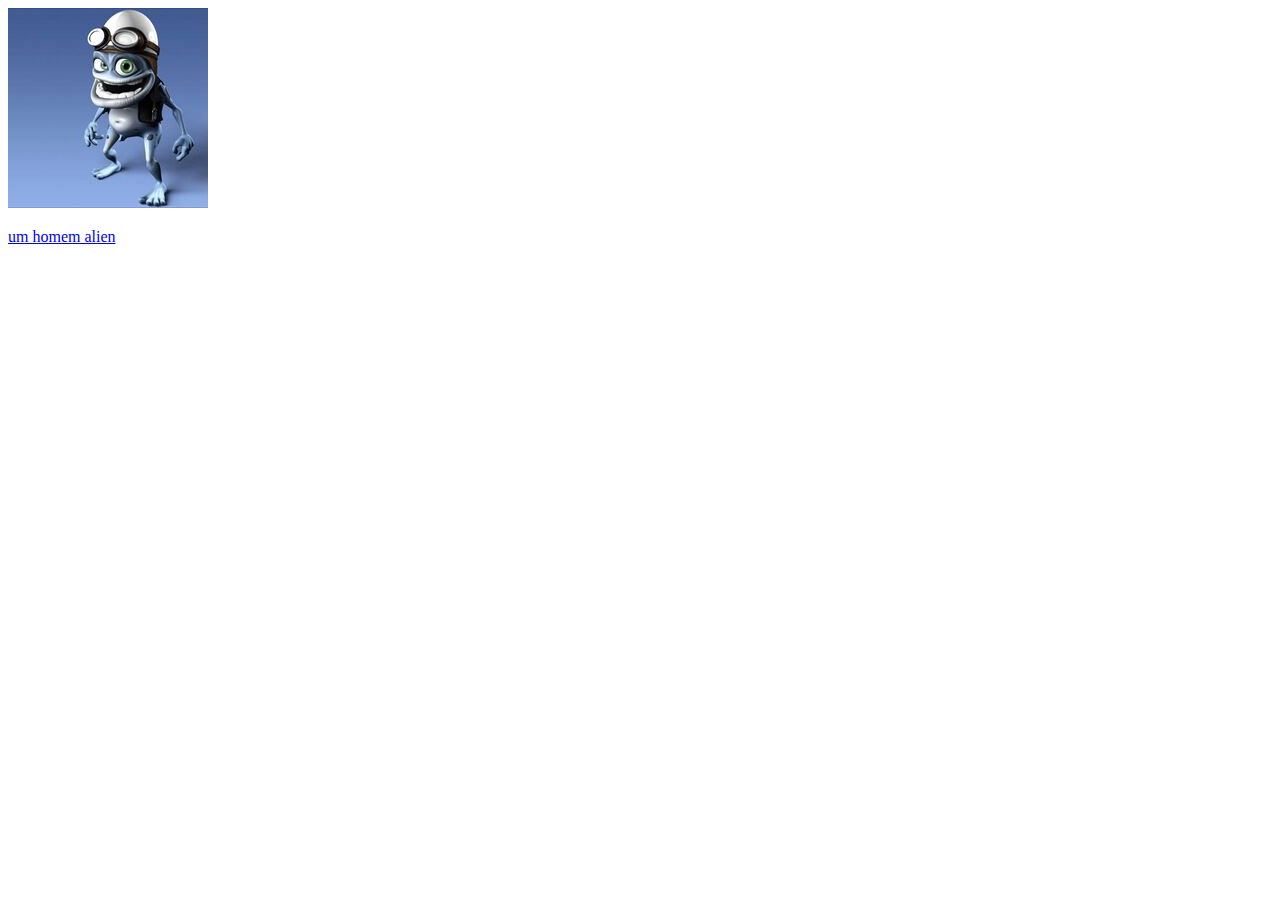
<file: html/banner.html>
<!DOCTYPE html>
<html lang="en">
<head>
    <meta charset="UTF-8">
    <meta http-equiv="X-UA-Compatible" content="IE=edge">
    <meta name="viewport" content="width=device-width, initial-scale=1.0">
    <script type="text/javascript" src="../js/flex.js"></script>
    <link rel="stylesheet" type="text/css" href="../css/style.css">
    <title>Document</title>
</head>
<body onload="slide();">
    <main>
            <div id="publicidade">
            <a id="link_pub">
                <img id="image_pub">
                <p id="text_pub"></p>
            </a>
        </div>
    </main>
    
</body>
</html>
</file>
<file: css/style.css>
#container{
    display: flex;
}

.square{
    width: 100px;
    min-height: 100px;
    max-height: 200px;
    background-color: orange;
    color: white;
    display: flex;
    justify-content: center;
    align-items: center;
    margin: 10px;
    font-size: 25px;
}

#comandos{
    display: flex;
    justify-content: space-evenly;
}
</file>
